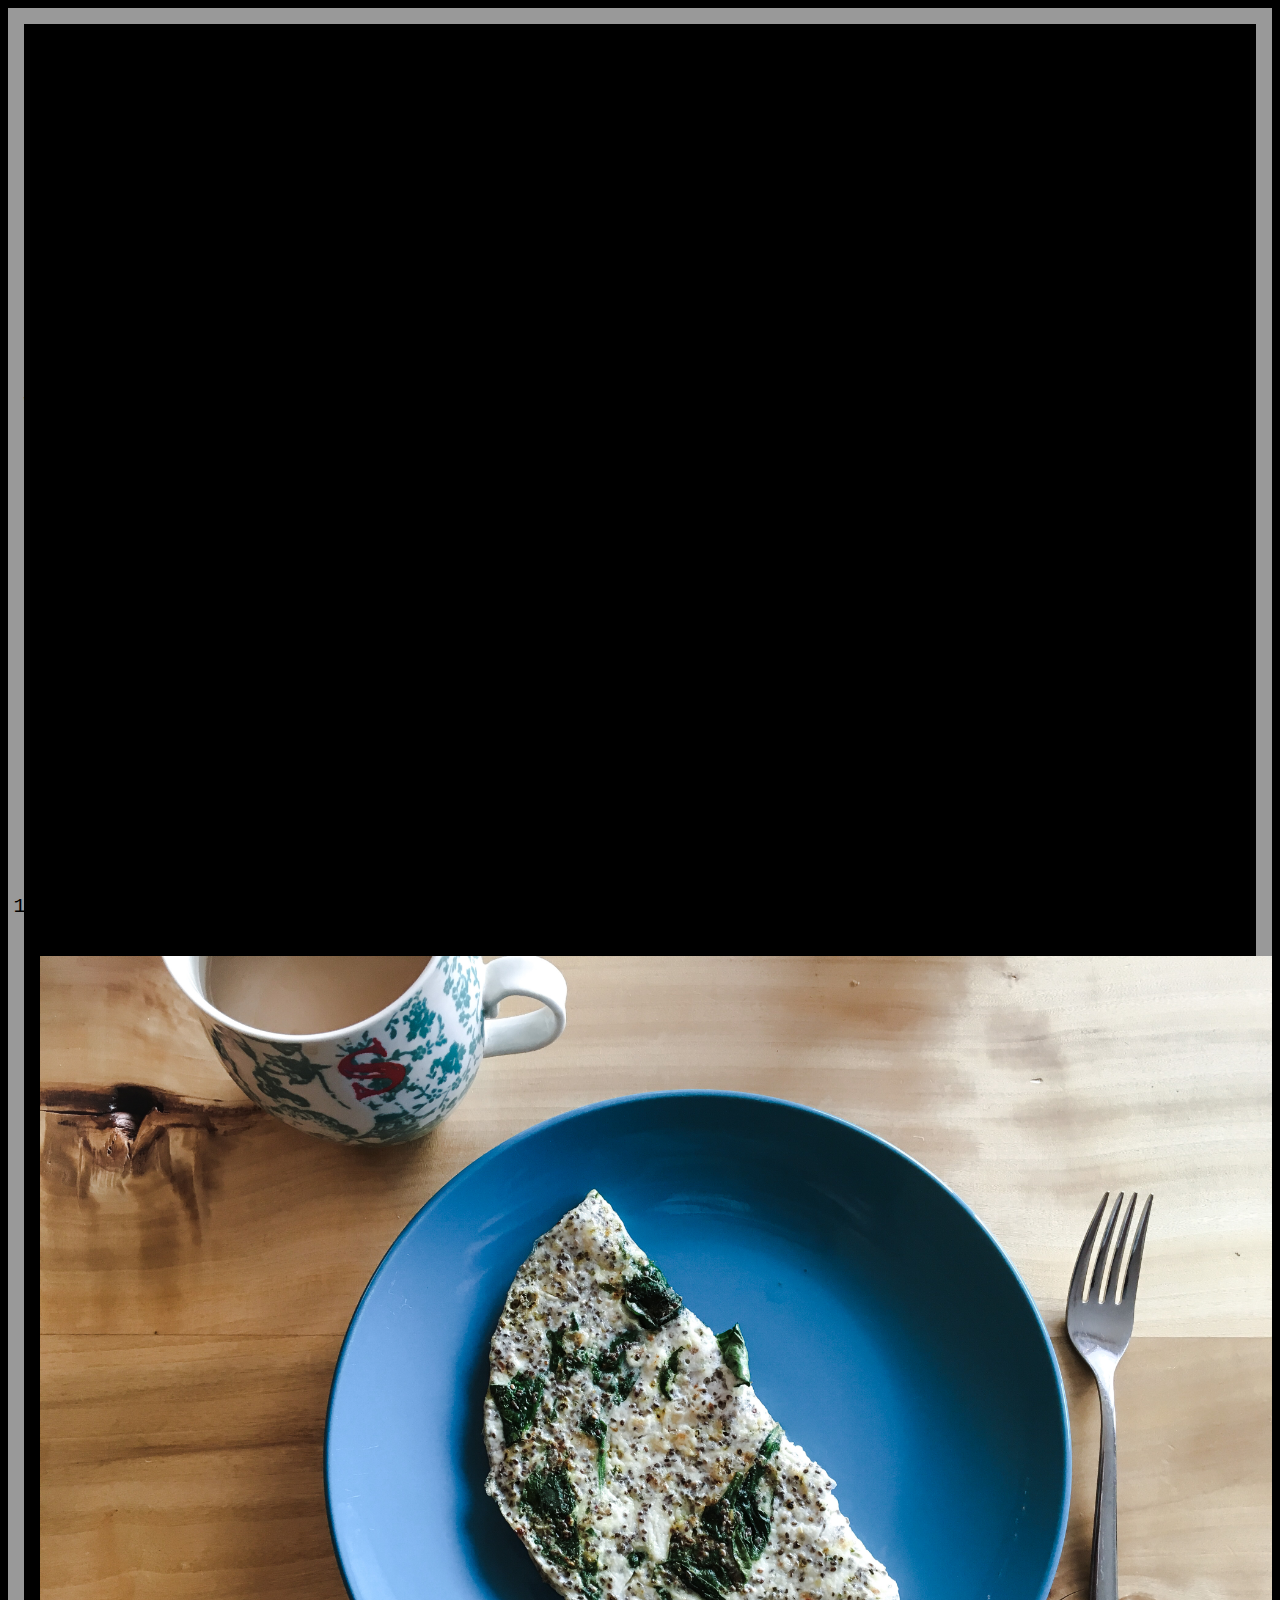
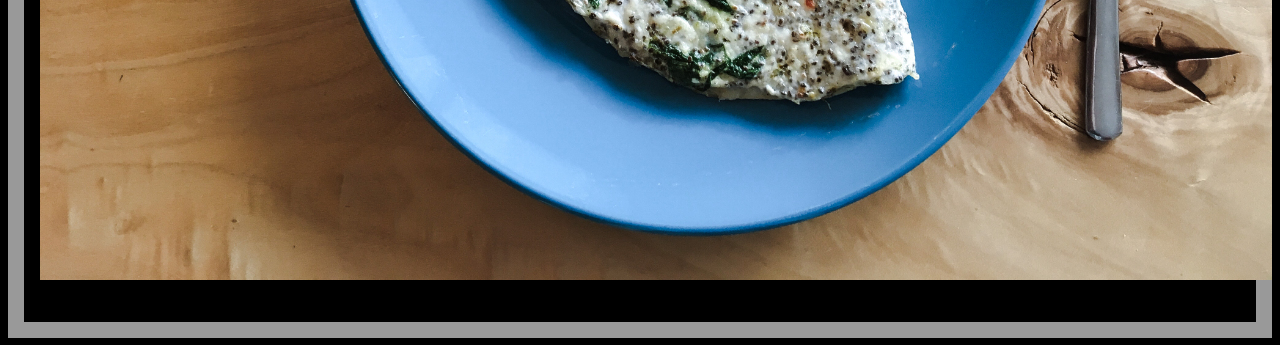
<file: index.html>
<!DOCTYPE html>
<html lang=”en-us”>
<head>
  <meta charset=”utf-8”>
  <link rel="stylesheet" href="css/recipe-style.css">
  <title>Omelette Recipe</title>
  <meta name=”author” content=”Soph Valentini”>
</head>
<body>
  <div id="main">
  <div id="left"></div>
<div id="right"></div>
<div id="top"></div>
<div id="bottom"></div>
  <h1 align="center"><u>~Spinach Egg-White Omelette~</u></h1>
<p>
  <h2>Ingredients:</h2>
  <ul>
    <li>4 oz Egg whites</li>
    <li>1 oz almond milk</li>
    <li>Italian Spices</li>
    <li>Garlic Salt</li>
    <li>1 Tbsp Chia Seeds</li>
    <li>1 Cup Baby Spinach</li>
    <li>Olive Oil Spray</li>
    <li>Shredded Sharp White Cheddar Cheese</li>
  </ul>
</p>
<h2>What You'll Need:</h2>
<ul>
  <li>At least 9" round frying pan</li>
  <li>Spatula</li>
  <li>Oven Top</li>
  <li>Bowl and Whisk</li>
</ul>
<p>
<h2>Directions:</h2>
<ol>
  <li>Whisk egg whites, almond milk, chia seeds and dash of spices and garlic salt together in bowl.</li>
  <li>Spray fry pan with olive oil and turn on oven top to low heat.</li>
  <li>Spread the spinach leaves over the pan evenly and let sit untill they start to shrink.</li>
  <li>Slowly pour the whisked egg mixture over spinach leaves onto pan, covering the whole pan.</li>
  <li>Let cook until egg is cooked through and edges are starting to brown.</li>
  <li>Use spatula to start lifting around the edges of the omelete to make sure its not stuck to pan.</li>
  <li>Then use spatula to flip over the omelete (or attempt to flip with pan)</li>
  <li>Spread shredded cheddar cheese on half the omelette.</li>
  <li>Using spatula fold the omelete in half and let sit for cheese to melt</li>
  <li>Put on plate and enjoy! ☻</li>
</ol>

</p>
<img src="img/omelete.jpg" width="100%">
<footer align="center"><small>Recipe by Sophia Valentini © 2018</small></footer>
</div>
</body>
</html>
</file>
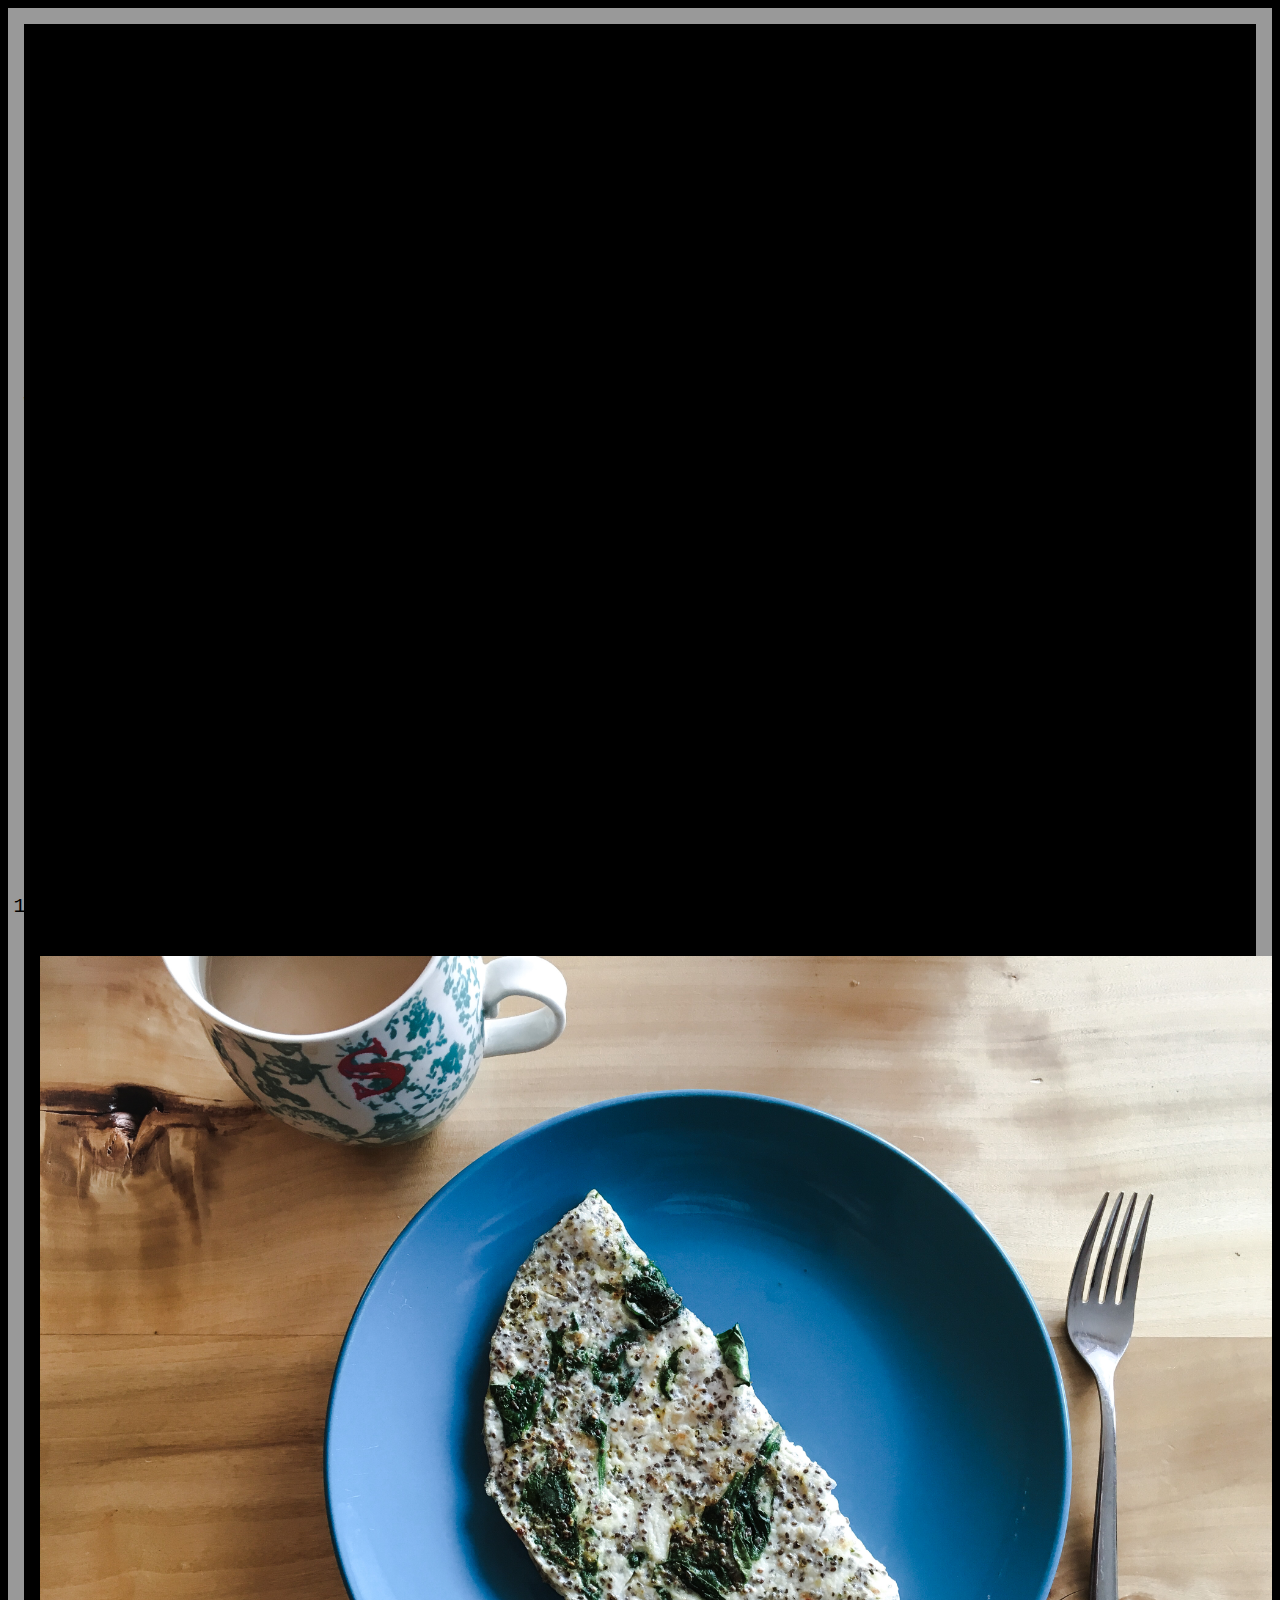
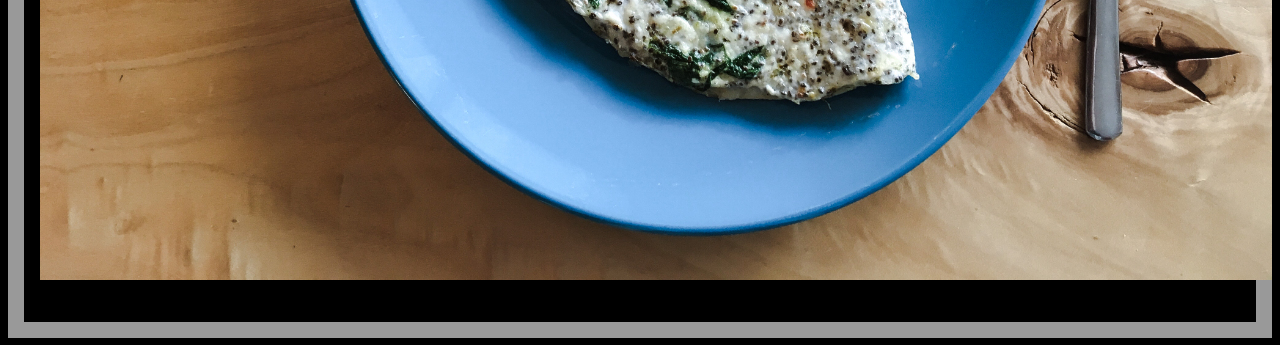
<file: recipe.html>
<!DOCTYPE html>
<html lang=”en-us”>
<head>
  <meta charset=”utf-8”>
  <link rel="stylesheet" href="css/recipe-style.css">
  <title>Omelete Recipe</title>
  <meta name=”author” content=”Soph Valentini”>
</head>
<body>
  <div id="main">
  <div id="left"></div>
<div id="right"></div>
<div id="top"></div>
<div id="bottom"></div>
  <h1 align="center"><u>~Spinach Egg-White Omelete~</u></h1>
<p>
  <h2>Ingredients:</h2>
  <ul>
    <li>4 oz Egg whites</li>
    <li>1 oz almond milk</li>
    <li>Italian Spices</li>
    <li>Garlic Salt</li>
    <li>1 Tbsp Chia Seeds</li>
    <li>1 Cup Baby Spinach</li>
    <li>Olive Oil Spray</li>
    <li>Shredded Sharp White Cheddar Cheese</li>
  </ul>
</p>
<h2>What You'll Need:</h2>
<ul>
  <li>At least 9" round frying pan</li>
  <li>Spatula</li>
  <li>Oven Top</li>
  <li>Bowl and Whisk</li>
</ul>
<p>
<h2>Directions:</h2>
<ol>
  <li>Whisk egg whites, almond milk, chia seeds and dash of spices and garlic salt together in bowl.</li>
  <li>Spray fry pan with olive oil and turn on oven top to low heat.</li>
  <li>Spread the spinach leaves over the pan evenly and let sit untill they start to shrink.</li>
  <li>Slowly pour the whisked egg mixture over spinach leaves onto pan, covering the whole pan.</li>
  <li>Let cook until egg is cooked through and edges are starting to brown.</li>
  <li>Use spatula to start lifting around the edges of the omelete to make sure its not stuck to pan.</li>
  <li>Then use spatula to flip over the omelete (or attempt to flip with pan)</li>
  <li>Spread shredded cheddar cheese on half the omelete.</li>
  <li>Using spatula fold the omelete in half and let sit for cheese to melt</li>
  <li>Put on plate and enjoy! ☻</li>
</ol>

</p>
<img src="img/omelete.jpg" width="100%">
<footer align="center"><small>Recipe by Sophia Valentini © 2018</small></footer>
</div>
</body>
</html>
</file>
<file: css/recipe-style.css>
body{
  background-color: black;
  background-image: url(http://sciencerocks.info/wp-content/uploads/2016/09/modern-concept-white-marble-background-marble-iphone-wallpaper-free-marble-wallpaper-7.jpg);
  border: 1em solid #999;
}
h1{
  font-family: "Copperplate",fantasy;
  font-size: 40px;
  margin: .7em;
  margin-bottom: 0;
}
/*  flexable image */
img {
  max-width: 100%;
  padding: 1em;
}
.center{
  display: block;
      margin-left: auto;
      margin-right: auto;
      width: 90%;
}
figcaption{
  margin: 0;
  text-align: center;
  color: #999;
}
main {
  /*padding: 3em;*/
  padding: 5%;
  /* border: 1em solid #999; */
}
ul,ol,div {
  font-family: monospace;
  font-size: 1.25em ;
  line-height: 1.2;
  letter-spacing: .03em;
  word-spacing: -.03em;
  color: #000;
}
h2{
  font-family: monospace;
  font-size: 2em;
  font-variant: small-caps;
  margin-bottom:0;
  margin-top:0;

}
/*/+ --- links ---+/*/
a {
color: #000;
}
a:hover,
a:focus {
color: #000
}
/*---- nav ----*/
nav{
padding: 1em;
border-bottom: 1em solid #999;
}
nav h2{
  margin: 0;
}
nav ul{
list-style: none;
padding-top: .5em;
padding-left:0;
margin:0;
text-align: center;
}
nav li{
display: inline;
/*margin: 0 -.1em;*/
}
nav a {
  display: inline-block;
border: 1px solid #000;
border-radius: .5em;
padding: .7em;
margin-top: .7em;
}
nav a:hover,
nav a:focus {
    background-color: #fff;
}
/*layout for wider screens----*/

@media (min-width: 60em) {
    /*main {
      /*border: 1px dashed #000;*/
      /*overflow: hidden;
      }*/
    #float,
    #directions {
      float: left;
      width: 50%;
    }

}
</file>
